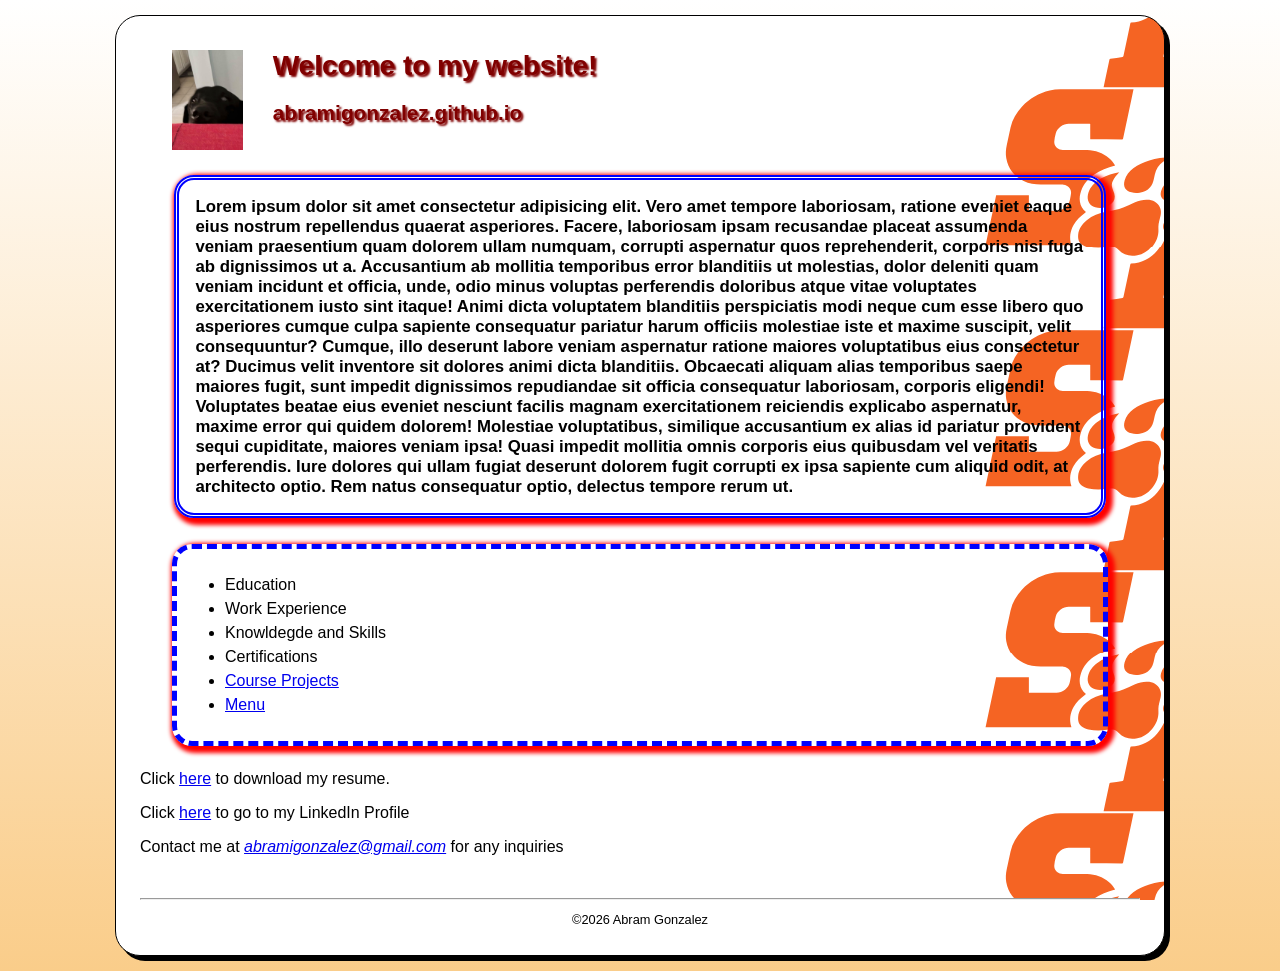
<file: index.html>
<!DOCTYPE html>
<html lang="en">
<head>
    <meta charset="UTF-8">
    <meta name="viewport" content="width=device-width, initial-scale=1.0">
    <meta name="description" content="Abram Gonzalez' personal website">
    <meta name="keywords" content="Abram, Gonzalez,shsu, mis, coba, student">
    <title>Abram Gonzalez' personal website</title>
    <link rel="stylesheet" href="styles/main9.css">
</head>
<body>
    <header> 
        <img src="/images/Dawg.jpg" alt="A dog" height="100">
        <h1 class="shadow">Welcome to my website!</h1>
        <h2 class="shadow">abramigonzalez.github.io</h2>
    </header>
    <main> 
        <h3> Lorem ipsum dolor sit amet consectetur adipisicing elit. Vero amet tempore laboriosam, ratione eveniet eaque eius nostrum repellendus quaerat asperiores. Facere, laboriosam ipsam recusandae placeat assumenda veniam praesentium quam dolorem ullam numquam, corrupti aspernatur quos reprehenderit, corporis nisi fuga ab dignissimos ut a. Accusantium ab mollitia temporibus error blanditiis ut molestias, dolor deleniti quam veniam incidunt et officia, unde, odio minus voluptas perferendis doloribus atque vitae voluptates exercitationem iusto sint itaque! Animi dicta voluptatem blanditiis perspiciatis modi neque cum esse libero quo asperiores cumque culpa sapiente consequatur pariatur harum officiis molestiae iste et maxime suscipit, velit consequuntur? Cumque, illo deserunt labore veniam aspernatur ratione maiores voluptatibus eius consectetur at? Ducimus velit inventore sit dolores animi dicta blanditiis. Obcaecati aliquam alias temporibus saepe maiores fugit, sunt impedit dignissimos repudiandae sit officia consequatur laboriosam, corporis eligendi! Voluptates beatae eius eveniet nesciunt facilis magnam exercitationem reiciendis explicabo aspernatur, maxime error qui quidem dolorem! Molestiae voluptatibus, similique accusantium ex alias id pariatur provident sequi cupiditate, maiores veniam ipsa! Quasi impedit mollitia omnis corporis eius quibusdam vel veritatis perferendis. Iure dolores qui ullam fugiat deserunt dolorem fugit corrupti ex ipsa sapiente cum aliquid odit, at architecto optio. Rem natus consequatur optio, delectus tempore rerum ut.</h3>
        <nav> 
            <ul id="list"> 
                <li> Education</li>
                <li> Work Experience</li>
                <li> Knowldegde and Skills</li>
                <li> Certifications</li>
                <li> <a href="project.html">Course Projects</a></li>
                <li> <a href="menu.html">Menu</a></li>
            </ul>
        </nav>
        <div>
            <p> Click <a href="files/Abram_Gonzalez_Resume2026.docx"> here</a> to download my resume.</p>
            <p> Click <a href="https://www.linkedin.com/in/abramgonzalez/" target="_blank">here</a> to go to my LinkedIn Profile </p>
            <p> Contact me at <em><a href="mailto:abramigonzalez@gmail.com">abramigonzalez@gmail.com</a></em> for any inquiries</p>
        </div>
    </main>
    <br>
    <hr>
    <footer>
        <p class="copyright">&copy;2026 Abram Gonzalez</p>
    </footer>
</body>
</html>
</file>
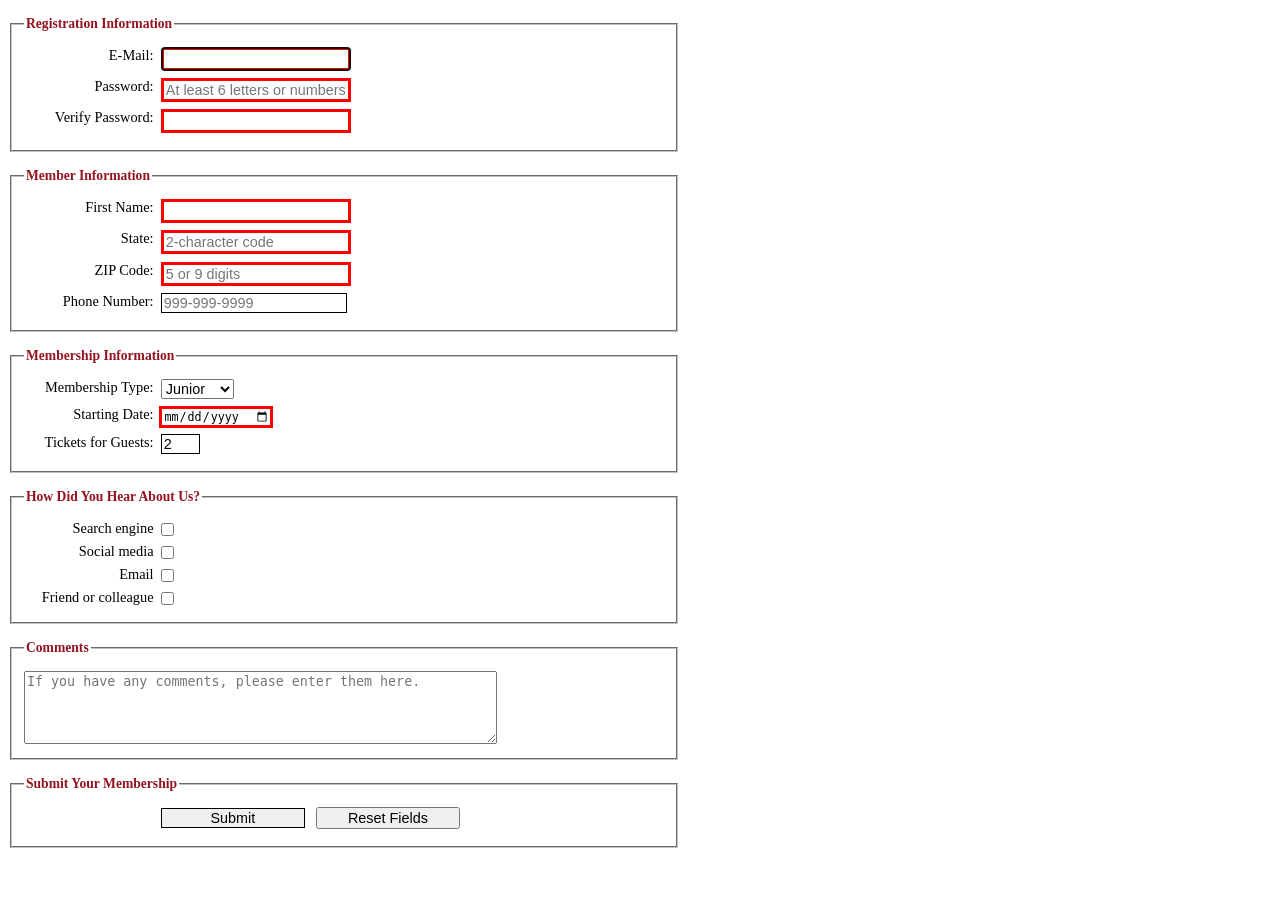
<file: form.html>
<!DOCTYPE html>
<html lang="en">
<head>
    <meta charset="UTF-8">
    <meta name="viewport" content="width=device-width, initial-scale=1.0">
    <title>Form</title>
    <link rel="stylesheet" href="styles/form.css">
</head>
<body>
    <form action="register_account.html" method="post" id="registration_form"> 
        <fieldset> 

        <legend>Registration Information</legend> 

        <label for="email">E-Mail:</label> 

        <input type="email" name="email" id="email" 

            autofocus required autocomplete="on"><br> 

        <label for="password">Password:</label> 

        <input type="password" name="password" id="password" required 

            placeholder="At least 6 letters or numbers"  

            pattern="[a-zA-Z0-9]{6,}" 

            title="Must be at least 6 alphanumeric characters"> 

        <br> 

        <label for="verify">Verify Password:</label> 

        <input type="password" name="verify" id="verify" required><br> 

 </fieldset> 
 <fieldset> 

        <legend>Member Information</legend> 

        <label for="first_name">First Name:</label> 

        <input type="text" name="first_name" id="first_name" 

            required autocomplete="on"><br>         

        <label for="state">State:</label> 

        <input type="text" name="state" id="state" required  

            maxlength="2"  

            placeholder="2-character code" 

            autocomplete="on"><br> 

        <label for="zip">ZIP Code:</label> 

        <input type="text" name="zip" id="zip" required 

            placeholder="5 or 9 digits"  

            pattern="^\d{5}(-\d{4})?$" 

            title="Either 5 or 9 digits" 

            autocomplete="on"><br> 

        <label for="phone">Phone Number:</label> 

        <input type="tel" name="phone" id="phone" 

            placeholder="999-999-9999"  

            pattern="\d{3}[\-]\d{3}[\-]\d{4}"  

            title="Must be 999-999-999 format" 

            autocomplete="on"><br> 

    </fieldset> 
     <fieldset>
        <legend>Membership Information</legend>
        <label for="membership_type">Membership Type:</label>
        <select name="membership_type" id="membership_type">
            <option value="junior">Junior</option>
            <option value="regular">Regular</option>
            <option value="charter">Charter</option>
        </select><br>
        <label for="starting_date">Starting Date:</label>
        <input type="date" name="starting_date" id="starting_date" required><br>
        <label for="tickets">Tickets for Guests:</label>
        <input type="number" name="tickets" id="tickets"
            min="1" max="4" value="2"><br>
    </fieldset>

    <fieldset>
        <legend>How Did You Hear About Us?</legend>
        <label for="search_engine">Search engine</label>
        <input type="checkbox" name="heard_about[]" id="search_engine" value="search_engine"><br>
        <label for="social_media">Social media</label>
        <input type="checkbox" name="heard_about[]" id="social_media" value="social_media"><br>
        <label for="heard_email">Email</label>
        <input type="checkbox" name="heard_about[]" id="heard_email" value="email"><br>
        <label for="friend">Friend or colleague</label>
        <input type="checkbox" name="heard_about[]" id="friend" value="friend"><br>
    </fieldset>

    <fieldset>
        <legend>Comments</legend>
        <textarea name="comments" id="comments" aria-label="Comments"
            placeholder="If you have any comments, please enter them here."></textarea>
    </fieldset>

    <fieldset id="buttons">
        <legend>Submit Your Membership</legend>
        <label>&nbsp;</label>
        <input type="submit" value="Submit">
        <input type="reset" value="Reset Fields"><br>
    </fieldset>
</body>
</html>
</file>
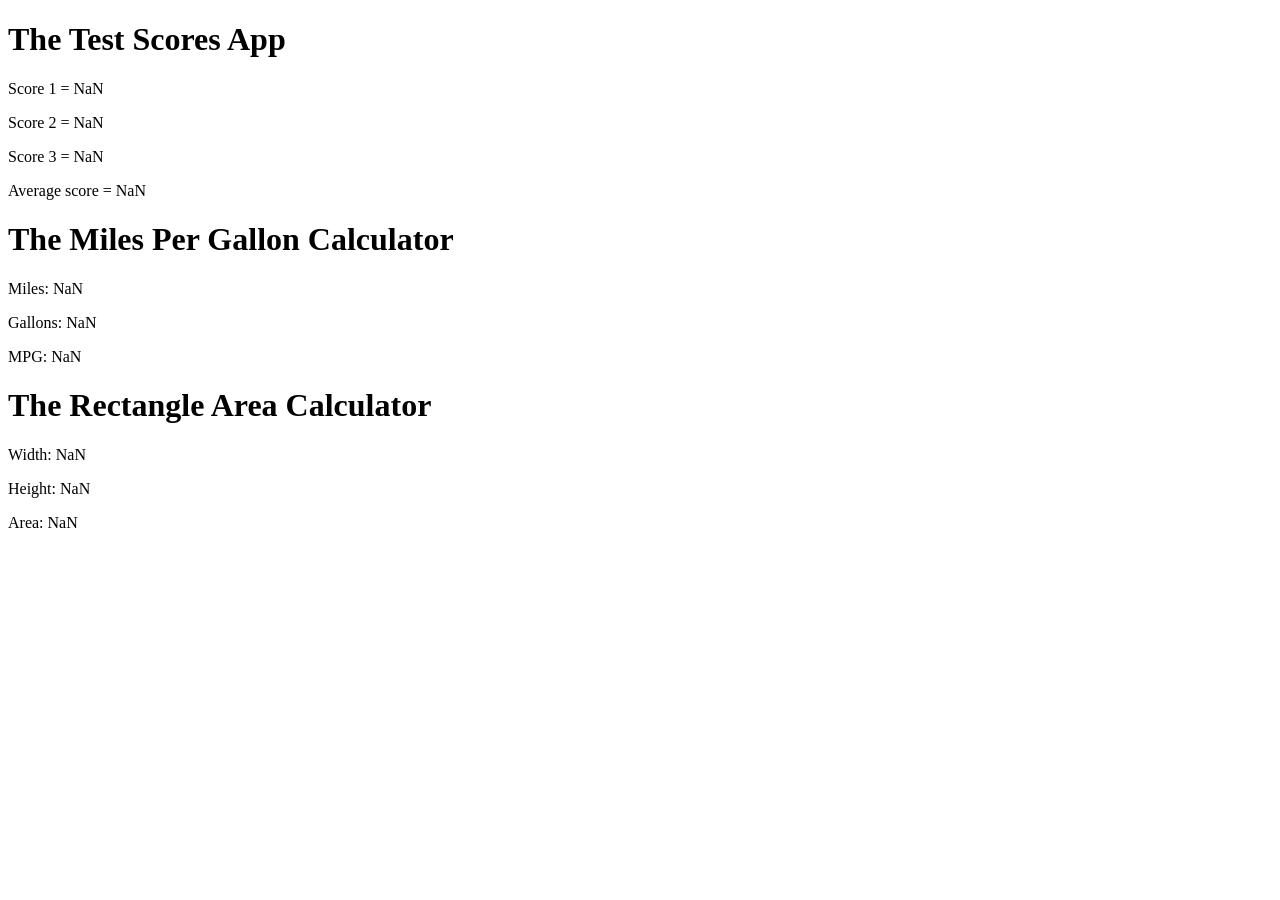
<file: jsdemo.html>
<!DOCTYPE html>
<html lang="en">
<head>
    <meta charset="UTF-8">
    <meta name="viewport" content="width=device-width, initial-scale=1.0">
    <title>jsdemo</title>
</head>
<body>
    <h1>The Test Scores App</h1>
<script src="test_scores.js"></script>   

    <h1>The Miles Per Gallon Calculator</h1>
<script>
        const miles = parseInt(prompt("Enter miles driven"));
        const gallons = parseInt(prompt("Enter gallons of gas used"));
        const mpg = parseFloat(miles/gallons);
        const html2 = `<p>Miles: ${miles}</p>
                        <p>Gallons: ${gallons}</p>
                        <p>MPG: ${mpg.toFixed(2)}</p>`;
        document.write(html2);
</script>    
<h1>The Rectangle Area Calculator</h1>
<script>
    const width = parseFloat(prompt("Enter a width of a rectangle"));
    const height = parseFloat(prompt("Enter a height of a rectangle"));
    const area = width * height;

    const html3 = `<p>Width: ${width}</p>
<p>Height: ${height}</p>
<p>Area: ${area.toFixed(3)}</p>`;
    document.write(html3);
</script>
</body>
</html>
</file>
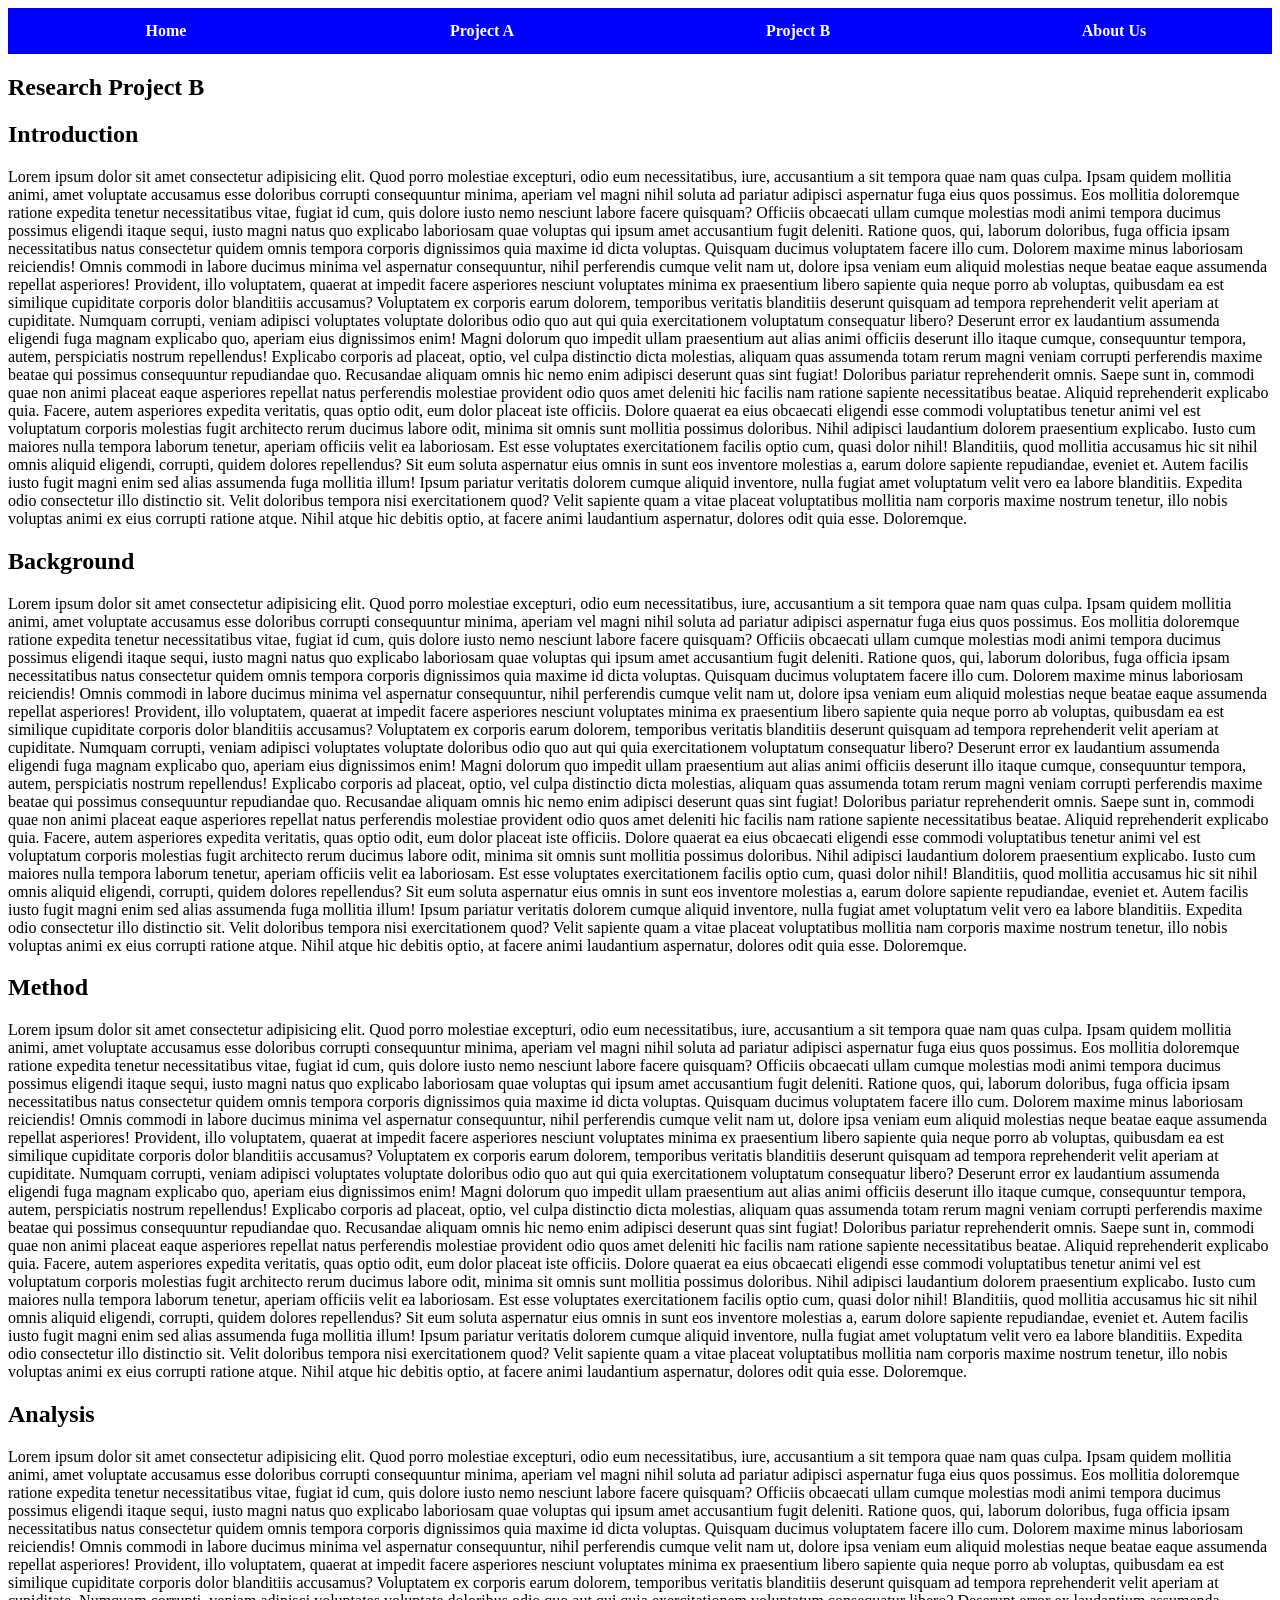
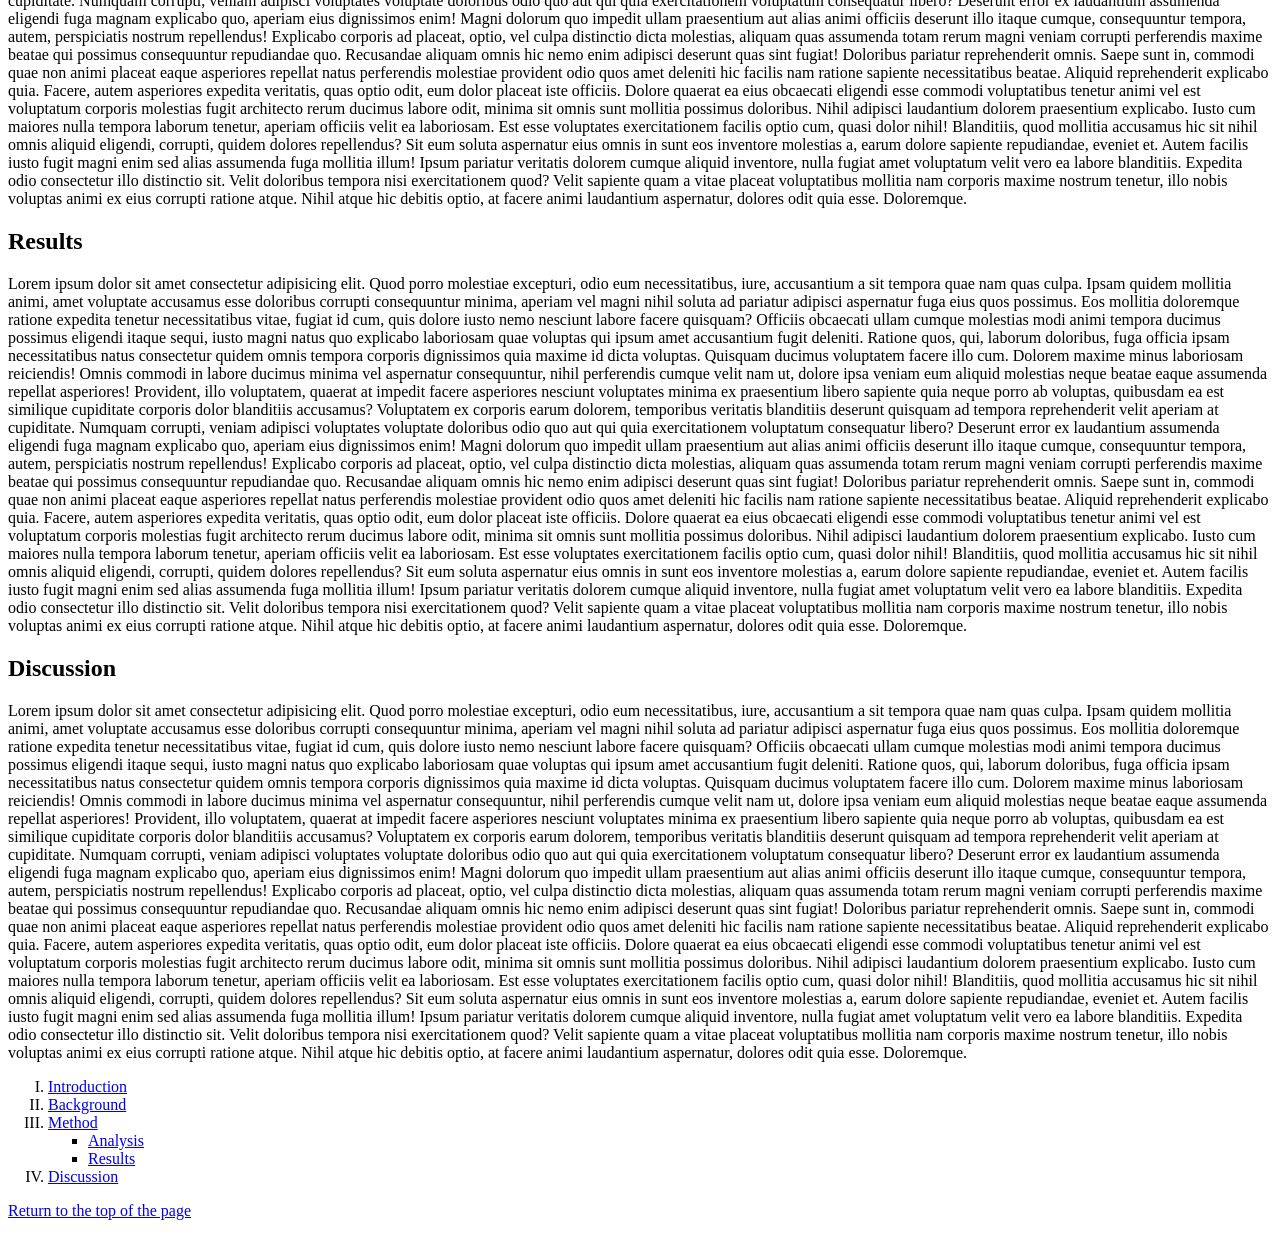
<file: menu.html>
<!DOCTYPE html>
<html lang="en">
<head>
    <meta charset="UTF-8">
    <meta name="viewport" content="width=device-width, initial-scale=1.0">
    <title>Research Project B</title>
    <link rel="stylesheet" href="styles/menu.css">
</head>
<body>

    <nav>
        <ul>
            <li><a href="index.html">Home</a></li>
            <li><a href="project.html">Project A</a></li>
            <li><a href="menu.html">Project B</a></li>
            <li><a href="#">About Us</a></li>
        </ul>
    </nav>

    <article id="top">
        <h1>Research Project B</h1>

        <h2 id="introduction">Introduction</h2>
        <p>Lorem ipsum dolor sit amet consectetur adipisicing elit. Quod porro molestiae excepturi, odio eum necessitatibus, iure, accusantium a sit tempora quae nam quas culpa. Ipsam quidem mollitia animi, amet voluptate accusamus esse doloribus corrupti consequuntur minima, aperiam vel magni nihil soluta ad pariatur adipisci aspernatur fuga eius quos possimus. Eos mollitia doloremque ratione expedita tenetur necessitatibus vitae, fugiat id cum, quis dolore iusto nemo nesciunt labore facere quisquam? Officiis obcaecati ullam cumque molestias modi animi tempora ducimus possimus eligendi itaque sequi, iusto magni natus quo explicabo laboriosam quae voluptas qui ipsum amet accusantium fugit deleniti. Ratione quos, qui, laborum doloribus, fuga officia ipsam necessitatibus natus consectetur quidem omnis tempora corporis dignissimos quia maxime id dicta voluptas. Quisquam ducimus voluptatem facere illo cum. Dolorem maxime minus laboriosam reiciendis! Omnis commodi in labore ducimus minima vel aspernatur consequuntur, nihil perferendis cumque velit nam ut, dolore ipsa veniam eum aliquid molestias neque beatae eaque assumenda repellat asperiores! Provident, illo voluptatem, quaerat at impedit facere asperiores nesciunt voluptates minima ex praesentium libero sapiente quia neque porro ab voluptas, quibusdam ea est similique cupiditate corporis dolor blanditiis accusamus? Voluptatem ex corporis earum dolorem, temporibus veritatis blanditiis deserunt quisquam ad tempora reprehenderit velit aperiam at cupiditate. Numquam corrupti, veniam adipisci voluptates voluptate doloribus odio quo aut qui quia exercitationem voluptatum consequatur libero? Deserunt error ex laudantium assumenda eligendi fuga magnam explicabo quo, aperiam eius dignissimos enim! Magni dolorum quo impedit ullam praesentium aut alias animi officiis deserunt illo itaque cumque, consequuntur tempora, autem, perspiciatis nostrum repellendus! Explicabo corporis ad placeat, optio, vel culpa distinctio dicta molestias, aliquam quas assumenda totam rerum magni veniam corrupti perferendis maxime beatae qui possimus consequuntur repudiandae quo. Recusandae aliquam omnis hic nemo enim adipisci deserunt quas sint fugiat! Doloribus pariatur reprehenderit omnis. Saepe sunt in, commodi quae non animi placeat eaque asperiores repellat natus perferendis molestiae provident odio quos amet deleniti hic facilis nam ratione sapiente necessitatibus beatae. Aliquid reprehenderit explicabo quia. Facere, autem asperiores expedita veritatis, quas optio odit, eum dolor placeat iste officiis. Dolore quaerat ea eius obcaecati eligendi esse commodi voluptatibus tenetur animi vel est voluptatum corporis molestias fugit architecto rerum ducimus labore odit, minima sit omnis sunt mollitia possimus doloribus. Nihil adipisci laudantium dolorem praesentium explicabo. Iusto cum maiores nulla tempora laborum tenetur, aperiam officiis velit ea laboriosam. Est esse voluptates exercitationem facilis optio cum, quasi dolor nihil! Blanditiis, quod mollitia accusamus hic sit nihil omnis aliquid eligendi, corrupti, quidem dolores repellendus? Sit eum soluta aspernatur eius omnis in sunt eos inventore molestias a, earum dolore sapiente repudiandae, eveniet et. Autem facilis iusto fugit magni enim sed alias assumenda fuga mollitia illum! Ipsum pariatur veritatis dolorem cumque aliquid inventore, nulla fugiat amet voluptatum velit vero ea labore blanditiis. Expedita odio consectetur illo distinctio sit. Velit doloribus tempora nisi exercitationem quod? Velit sapiente quam a vitae placeat voluptatibus mollitia nam corporis maxime nostrum tenetur, illo nobis voluptas animi ex eius corrupti ratione atque. Nihil atque hic debitis optio, at facere animi laudantium aspernatur, dolores odit quia esse. Doloremque.</p>

        <h2 id="background">Background</h2>
        <p>Lorem ipsum dolor sit amet consectetur adipisicing elit. Quod porro molestiae excepturi, odio eum necessitatibus, iure, accusantium a sit tempora quae nam quas culpa. Ipsam quidem mollitia animi, amet voluptate accusamus esse doloribus corrupti consequuntur minima, aperiam vel magni nihil soluta ad pariatur adipisci aspernatur fuga eius quos possimus. Eos mollitia doloremque ratione expedita tenetur necessitatibus vitae, fugiat id cum, quis dolore iusto nemo nesciunt labore facere quisquam? Officiis obcaecati ullam cumque molestias modi animi tempora ducimus possimus eligendi itaque sequi, iusto magni natus quo explicabo laboriosam quae voluptas qui ipsum amet accusantium fugit deleniti. Ratione quos, qui, laborum doloribus, fuga officia ipsam necessitatibus natus consectetur quidem omnis tempora corporis dignissimos quia maxime id dicta voluptas. Quisquam ducimus voluptatem facere illo cum. Dolorem maxime minus laboriosam reiciendis! Omnis commodi in labore ducimus minima vel aspernatur consequuntur, nihil perferendis cumque velit nam ut, dolore ipsa veniam eum aliquid molestias neque beatae eaque assumenda repellat asperiores! Provident, illo voluptatem, quaerat at impedit facere asperiores nesciunt voluptates minima ex praesentium libero sapiente quia neque porro ab voluptas, quibusdam ea est similique cupiditate corporis dolor blanditiis accusamus? Voluptatem ex corporis earum dolorem, temporibus veritatis blanditiis deserunt quisquam ad tempora reprehenderit velit aperiam at cupiditate. Numquam corrupti, veniam adipisci voluptates voluptate doloribus odio quo aut qui quia exercitationem voluptatum consequatur libero? Deserunt error ex laudantium assumenda eligendi fuga magnam explicabo quo, aperiam eius dignissimos enim! Magni dolorum quo impedit ullam praesentium aut alias animi officiis deserunt illo itaque cumque, consequuntur tempora, autem, perspiciatis nostrum repellendus! Explicabo corporis ad placeat, optio, vel culpa distinctio dicta molestias, aliquam quas assumenda totam rerum magni veniam corrupti perferendis maxime beatae qui possimus consequuntur repudiandae quo. Recusandae aliquam omnis hic nemo enim adipisci deserunt quas sint fugiat! Doloribus pariatur reprehenderit omnis. Saepe sunt in, commodi quae non animi placeat eaque asperiores repellat natus perferendis molestiae provident odio quos amet deleniti hic facilis nam ratione sapiente necessitatibus beatae. Aliquid reprehenderit explicabo quia. Facere, autem asperiores expedita veritatis, quas optio odit, eum dolor placeat iste officiis. Dolore quaerat ea eius obcaecati eligendi esse commodi voluptatibus tenetur animi vel est voluptatum corporis molestias fugit architecto rerum ducimus labore odit, minima sit omnis sunt mollitia possimus doloribus. Nihil adipisci laudantium dolorem praesentium explicabo. Iusto cum maiores nulla tempora laborum tenetur, aperiam officiis velit ea laboriosam. Est esse voluptates exercitationem facilis optio cum, quasi dolor nihil! Blanditiis, quod mollitia accusamus hic sit nihil omnis aliquid eligendi, corrupti, quidem dolores repellendus? Sit eum soluta aspernatur eius omnis in sunt eos inventore molestias a, earum dolore sapiente repudiandae, eveniet et. Autem facilis iusto fugit magni enim sed alias assumenda fuga mollitia illum! Ipsum pariatur veritatis dolorem cumque aliquid inventore, nulla fugiat amet voluptatum velit vero ea labore blanditiis. Expedita odio consectetur illo distinctio sit. Velit doloribus tempora nisi exercitationem quod? Velit sapiente quam a vitae placeat voluptatibus mollitia nam corporis maxime nostrum tenetur, illo nobis voluptas animi ex eius corrupti ratione atque. Nihil atque hic debitis optio, at facere animi laudantium aspernatur, dolores odit quia esse. Doloremque.</p>

        <h2 id="method">Method</h2>
        <p>Lorem ipsum dolor sit amet consectetur adipisicing elit. Quod porro molestiae excepturi, odio eum necessitatibus, iure, accusantium a sit tempora quae nam quas culpa. Ipsam quidem mollitia animi, amet voluptate accusamus esse doloribus corrupti consequuntur minima, aperiam vel magni nihil soluta ad pariatur adipisci aspernatur fuga eius quos possimus. Eos mollitia doloremque ratione expedita tenetur necessitatibus vitae, fugiat id cum, quis dolore iusto nemo nesciunt labore facere quisquam? Officiis obcaecati ullam cumque molestias modi animi tempora ducimus possimus eligendi itaque sequi, iusto magni natus quo explicabo laboriosam quae voluptas qui ipsum amet accusantium fugit deleniti. Ratione quos, qui, laborum doloribus, fuga officia ipsam necessitatibus natus consectetur quidem omnis tempora corporis dignissimos quia maxime id dicta voluptas. Quisquam ducimus voluptatem facere illo cum. Dolorem maxime minus laboriosam reiciendis! Omnis commodi in labore ducimus minima vel aspernatur consequuntur, nihil perferendis cumque velit nam ut, dolore ipsa veniam eum aliquid molestias neque beatae eaque assumenda repellat asperiores! Provident, illo voluptatem, quaerat at impedit facere asperiores nesciunt voluptates minima ex praesentium libero sapiente quia neque porro ab voluptas, quibusdam ea est similique cupiditate corporis dolor blanditiis accusamus? Voluptatem ex corporis earum dolorem, temporibus veritatis blanditiis deserunt quisquam ad tempora reprehenderit velit aperiam at cupiditate. Numquam corrupti, veniam adipisci voluptates voluptate doloribus odio quo aut qui quia exercitationem voluptatum consequatur libero? Deserunt error ex laudantium assumenda eligendi fuga magnam explicabo quo, aperiam eius dignissimos enim! Magni dolorum quo impedit ullam praesentium aut alias animi officiis deserunt illo itaque cumque, consequuntur tempora, autem, perspiciatis nostrum repellendus! Explicabo corporis ad placeat, optio, vel culpa distinctio dicta molestias, aliquam quas assumenda totam rerum magni veniam corrupti perferendis maxime beatae qui possimus consequuntur repudiandae quo. Recusandae aliquam omnis hic nemo enim adipisci deserunt quas sint fugiat! Doloribus pariatur reprehenderit omnis. Saepe sunt in, commodi quae non animi placeat eaque asperiores repellat natus perferendis molestiae provident odio quos amet deleniti hic facilis nam ratione sapiente necessitatibus beatae. Aliquid reprehenderit explicabo quia. Facere, autem asperiores expedita veritatis, quas optio odit, eum dolor placeat iste officiis. Dolore quaerat ea eius obcaecati eligendi esse commodi voluptatibus tenetur animi vel est voluptatum corporis molestias fugit architecto rerum ducimus labore odit, minima sit omnis sunt mollitia possimus doloribus. Nihil adipisci laudantium dolorem praesentium explicabo. Iusto cum maiores nulla tempora laborum tenetur, aperiam officiis velit ea laboriosam. Est esse voluptates exercitationem facilis optio cum, quasi dolor nihil! Blanditiis, quod mollitia accusamus hic sit nihil omnis aliquid eligendi, corrupti, quidem dolores repellendus? Sit eum soluta aspernatur eius omnis in sunt eos inventore molestias a, earum dolore sapiente repudiandae, eveniet et. Autem facilis iusto fugit magni enim sed alias assumenda fuga mollitia illum! Ipsum pariatur veritatis dolorem cumque aliquid inventore, nulla fugiat amet voluptatum velit vero ea labore blanditiis. Expedita odio consectetur illo distinctio sit. Velit doloribus tempora nisi exercitationem quod? Velit sapiente quam a vitae placeat voluptatibus mollitia nam corporis maxime nostrum tenetur, illo nobis voluptas animi ex eius corrupti ratione atque. Nihil atque hic debitis optio, at facere animi laudantium aspernatur, dolores odit quia esse. Doloremque.</p>

        <h2 id="analysis">Analysis</h2>
        <p>Lorem ipsum dolor sit amet consectetur adipisicing elit. Quod porro molestiae excepturi, odio eum necessitatibus, iure, accusantium a sit tempora quae nam quas culpa. Ipsam quidem mollitia animi, amet voluptate accusamus esse doloribus corrupti consequuntur minima, aperiam vel magni nihil soluta ad pariatur adipisci aspernatur fuga eius quos possimus. Eos mollitia doloremque ratione expedita tenetur necessitatibus vitae, fugiat id cum, quis dolore iusto nemo nesciunt labore facere quisquam? Officiis obcaecati ullam cumque molestias modi animi tempora ducimus possimus eligendi itaque sequi, iusto magni natus quo explicabo laboriosam quae voluptas qui ipsum amet accusantium fugit deleniti. Ratione quos, qui, laborum doloribus, fuga officia ipsam necessitatibus natus consectetur quidem omnis tempora corporis dignissimos quia maxime id dicta voluptas. Quisquam ducimus voluptatem facere illo cum. Dolorem maxime minus laboriosam reiciendis! Omnis commodi in labore ducimus minima vel aspernatur consequuntur, nihil perferendis cumque velit nam ut, dolore ipsa veniam eum aliquid molestias neque beatae eaque assumenda repellat asperiores! Provident, illo voluptatem, quaerat at impedit facere asperiores nesciunt voluptates minima ex praesentium libero sapiente quia neque porro ab voluptas, quibusdam ea est similique cupiditate corporis dolor blanditiis accusamus? Voluptatem ex corporis earum dolorem, temporibus veritatis blanditiis deserunt quisquam ad tempora reprehenderit velit aperiam at cupiditate. Numquam corrupti, veniam adipisci voluptates voluptate doloribus odio quo aut qui quia exercitationem voluptatum consequatur libero? Deserunt error ex laudantium assumenda eligendi fuga magnam explicabo quo, aperiam eius dignissimos enim! Magni dolorum quo impedit ullam praesentium aut alias animi officiis deserunt illo itaque cumque, consequuntur tempora, autem, perspiciatis nostrum repellendus! Explicabo corporis ad placeat, optio, vel culpa distinctio dicta molestias, aliquam quas assumenda totam rerum magni veniam corrupti perferendis maxime beatae qui possimus consequuntur repudiandae quo. Recusandae aliquam omnis hic nemo enim adipisci deserunt quas sint fugiat! Doloribus pariatur reprehenderit omnis. Saepe sunt in, commodi quae non animi placeat eaque asperiores repellat natus perferendis molestiae provident odio quos amet deleniti hic facilis nam ratione sapiente necessitatibus beatae. Aliquid reprehenderit explicabo quia. Facere, autem asperiores expedita veritatis, quas optio odit, eum dolor placeat iste officiis. Dolore quaerat ea eius obcaecati eligendi esse commodi voluptatibus tenetur animi vel est voluptatum corporis molestias fugit architecto rerum ducimus labore odit, minima sit omnis sunt mollitia possimus doloribus. Nihil adipisci laudantium dolorem praesentium explicabo. Iusto cum maiores nulla tempora laborum tenetur, aperiam officiis velit ea laboriosam. Est esse voluptates exercitationem facilis optio cum, quasi dolor nihil! Blanditiis, quod mollitia accusamus hic sit nihil omnis aliquid eligendi, corrupti, quidem dolores repellendus? Sit eum soluta aspernatur eius omnis in sunt eos inventore molestias a, earum dolore sapiente repudiandae, eveniet et. Autem facilis iusto fugit magni enim sed alias assumenda fuga mollitia illum! Ipsum pariatur veritatis dolorem cumque aliquid inventore, nulla fugiat amet voluptatum velit vero ea labore blanditiis. Expedita odio consectetur illo distinctio sit. Velit doloribus tempora nisi exercitationem quod? Velit sapiente quam a vitae placeat voluptatibus mollitia nam corporis maxime nostrum tenetur, illo nobis voluptas animi ex eius corrupti ratione atque. Nihil atque hic debitis optio, at facere animi laudantium aspernatur, dolores odit quia esse. Doloremque.</p>

        <h2 id="results">Results</h2>
        <p>Lorem ipsum dolor sit amet consectetur adipisicing elit. Quod porro molestiae excepturi, odio eum necessitatibus, iure, accusantium a sit tempora quae nam quas culpa. Ipsam quidem mollitia animi, amet voluptate accusamus esse doloribus corrupti consequuntur minima, aperiam vel magni nihil soluta ad pariatur adipisci aspernatur fuga eius quos possimus. Eos mollitia doloremque ratione expedita tenetur necessitatibus vitae, fugiat id cum, quis dolore iusto nemo nesciunt labore facere quisquam? Officiis obcaecati ullam cumque molestias modi animi tempora ducimus possimus eligendi itaque sequi, iusto magni natus quo explicabo laboriosam quae voluptas qui ipsum amet accusantium fugit deleniti. Ratione quos, qui, laborum doloribus, fuga officia ipsam necessitatibus natus consectetur quidem omnis tempora corporis dignissimos quia maxime id dicta voluptas. Quisquam ducimus voluptatem facere illo cum. Dolorem maxime minus laboriosam reiciendis! Omnis commodi in labore ducimus minima vel aspernatur consequuntur, nihil perferendis cumque velit nam ut, dolore ipsa veniam eum aliquid molestias neque beatae eaque assumenda repellat asperiores! Provident, illo voluptatem, quaerat at impedit facere asperiores nesciunt voluptates minima ex praesentium libero sapiente quia neque porro ab voluptas, quibusdam ea est similique cupiditate corporis dolor blanditiis accusamus? Voluptatem ex corporis earum dolorem, temporibus veritatis blanditiis deserunt quisquam ad tempora reprehenderit velit aperiam at cupiditate. Numquam corrupti, veniam adipisci voluptates voluptate doloribus odio quo aut qui quia exercitationem voluptatum consequatur libero? Deserunt error ex laudantium assumenda eligendi fuga magnam explicabo quo, aperiam eius dignissimos enim! Magni dolorum quo impedit ullam praesentium aut alias animi officiis deserunt illo itaque cumque, consequuntur tempora, autem, perspiciatis nostrum repellendus! Explicabo corporis ad placeat, optio, vel culpa distinctio dicta molestias, aliquam quas assumenda totam rerum magni veniam corrupti perferendis maxime beatae qui possimus consequuntur repudiandae quo. Recusandae aliquam omnis hic nemo enim adipisci deserunt quas sint fugiat! Doloribus pariatur reprehenderit omnis. Saepe sunt in, commodi quae non animi placeat eaque asperiores repellat natus perferendis molestiae provident odio quos amet deleniti hic facilis nam ratione sapiente necessitatibus beatae. Aliquid reprehenderit explicabo quia. Facere, autem asperiores expedita veritatis, quas optio odit, eum dolor placeat iste officiis. Dolore quaerat ea eius obcaecati eligendi esse commodi voluptatibus tenetur animi vel est voluptatum corporis molestias fugit architecto rerum ducimus labore odit, minima sit omnis sunt mollitia possimus doloribus. Nihil adipisci laudantium dolorem praesentium explicabo. Iusto cum maiores nulla tempora laborum tenetur, aperiam officiis velit ea laboriosam. Est esse voluptates exercitationem facilis optio cum, quasi dolor nihil! Blanditiis, quod mollitia accusamus hic sit nihil omnis aliquid eligendi, corrupti, quidem dolores repellendus? Sit eum soluta aspernatur eius omnis in sunt eos inventore molestias a, earum dolore sapiente repudiandae, eveniet et. Autem facilis iusto fugit magni enim sed alias assumenda fuga mollitia illum! Ipsum pariatur veritatis dolorem cumque aliquid inventore, nulla fugiat amet voluptatum velit vero ea labore blanditiis. Expedita odio consectetur illo distinctio sit. Velit doloribus tempora nisi exercitationem quod? Velit sapiente quam a vitae placeat voluptatibus mollitia nam corporis maxime nostrum tenetur, illo nobis voluptas animi ex eius corrupti ratione atque. Nihil atque hic debitis optio, at facere animi laudantium aspernatur, dolores odit quia esse. Doloremque.</p>

        <h2 id="discussion">Discussion</h2>
        <p>Lorem ipsum dolor sit amet consectetur adipisicing elit. Quod porro molestiae excepturi, odio eum necessitatibus, iure, accusantium a sit tempora quae nam quas culpa. Ipsam quidem mollitia animi, amet voluptate accusamus esse doloribus corrupti consequuntur minima, aperiam vel magni nihil soluta ad pariatur adipisci aspernatur fuga eius quos possimus. Eos mollitia doloremque ratione expedita tenetur necessitatibus vitae, fugiat id cum, quis dolore iusto nemo nesciunt labore facere quisquam? Officiis obcaecati ullam cumque molestias modi animi tempora ducimus possimus eligendi itaque sequi, iusto magni natus quo explicabo laboriosam quae voluptas qui ipsum amet accusantium fugit deleniti. Ratione quos, qui, laborum doloribus, fuga officia ipsam necessitatibus natus consectetur quidem omnis tempora corporis dignissimos quia maxime id dicta voluptas. Quisquam ducimus voluptatem facere illo cum. Dolorem maxime minus laboriosam reiciendis! Omnis commodi in labore ducimus minima vel aspernatur consequuntur, nihil perferendis cumque velit nam ut, dolore ipsa veniam eum aliquid molestias neque beatae eaque assumenda repellat asperiores! Provident, illo voluptatem, quaerat at impedit facere asperiores nesciunt voluptates minima ex praesentium libero sapiente quia neque porro ab voluptas, quibusdam ea est similique cupiditate corporis dolor blanditiis accusamus? Voluptatem ex corporis earum dolorem, temporibus veritatis blanditiis deserunt quisquam ad tempora reprehenderit velit aperiam at cupiditate. Numquam corrupti, veniam adipisci voluptates voluptate doloribus odio quo aut qui quia exercitationem voluptatum consequatur libero? Deserunt error ex laudantium assumenda eligendi fuga magnam explicabo quo, aperiam eius dignissimos enim! Magni dolorum quo impedit ullam praesentium aut alias animi officiis deserunt illo itaque cumque, consequuntur tempora, autem, perspiciatis nostrum repellendus! Explicabo corporis ad placeat, optio, vel culpa distinctio dicta molestias, aliquam quas assumenda totam rerum magni veniam corrupti perferendis maxime beatae qui possimus consequuntur repudiandae quo. Recusandae aliquam omnis hic nemo enim adipisci deserunt quas sint fugiat! Doloribus pariatur reprehenderit omnis. Saepe sunt in, commodi quae non animi placeat eaque asperiores repellat natus perferendis molestiae provident odio quos amet deleniti hic facilis nam ratione sapiente necessitatibus beatae. Aliquid reprehenderit explicabo quia. Facere, autem asperiores expedita veritatis, quas optio odit, eum dolor placeat iste officiis. Dolore quaerat ea eius obcaecati eligendi esse commodi voluptatibus tenetur animi vel est voluptatum corporis molestias fugit architecto rerum ducimus labore odit, minima sit omnis sunt mollitia possimus doloribus. Nihil adipisci laudantium dolorem praesentium explicabo. Iusto cum maiores nulla tempora laborum tenetur, aperiam officiis velit ea laboriosam. Est esse voluptates exercitationem facilis optio cum, quasi dolor nihil! Blanditiis, quod mollitia accusamus hic sit nihil omnis aliquid eligendi, corrupti, quidem dolores repellendus? Sit eum soluta aspernatur eius omnis in sunt eos inventore molestias a, earum dolore sapiente repudiandae, eveniet et. Autem facilis iusto fugit magni enim sed alias assumenda fuga mollitia illum! Ipsum pariatur veritatis dolorem cumque aliquid inventore, nulla fugiat amet voluptatum velit vero ea labore blanditiis. Expedita odio consectetur illo distinctio sit. Velit doloribus tempora nisi exercitationem quod? Velit sapiente quam a vitae placeat voluptatibus mollitia nam corporis maxime nostrum tenetur, illo nobis voluptas animi ex eius corrupti ratione atque. Nihil atque hic debitis optio, at facere animi laudantium aspernatur, dolores odit quia esse. Doloremque.</p>
    </article>
    <aside>
        <ol>
            <li><a href="#introduction">Introduction</a></li>
            <li><a href="#background">Background</a></li>
            <li><a href="#method">Method</a>
                <ul>
                    <li><a href="#analysis">Analysis</a></li>
                    <li><a href="#results">Results</a></li>
                </ul>
            </li>
            <li><a href="#discussion">Discussion</a></li>
        </ol>
    </aside>

    <p><a href="#top">Return to the top of the page</a></p>

</body>
</html>
</file>
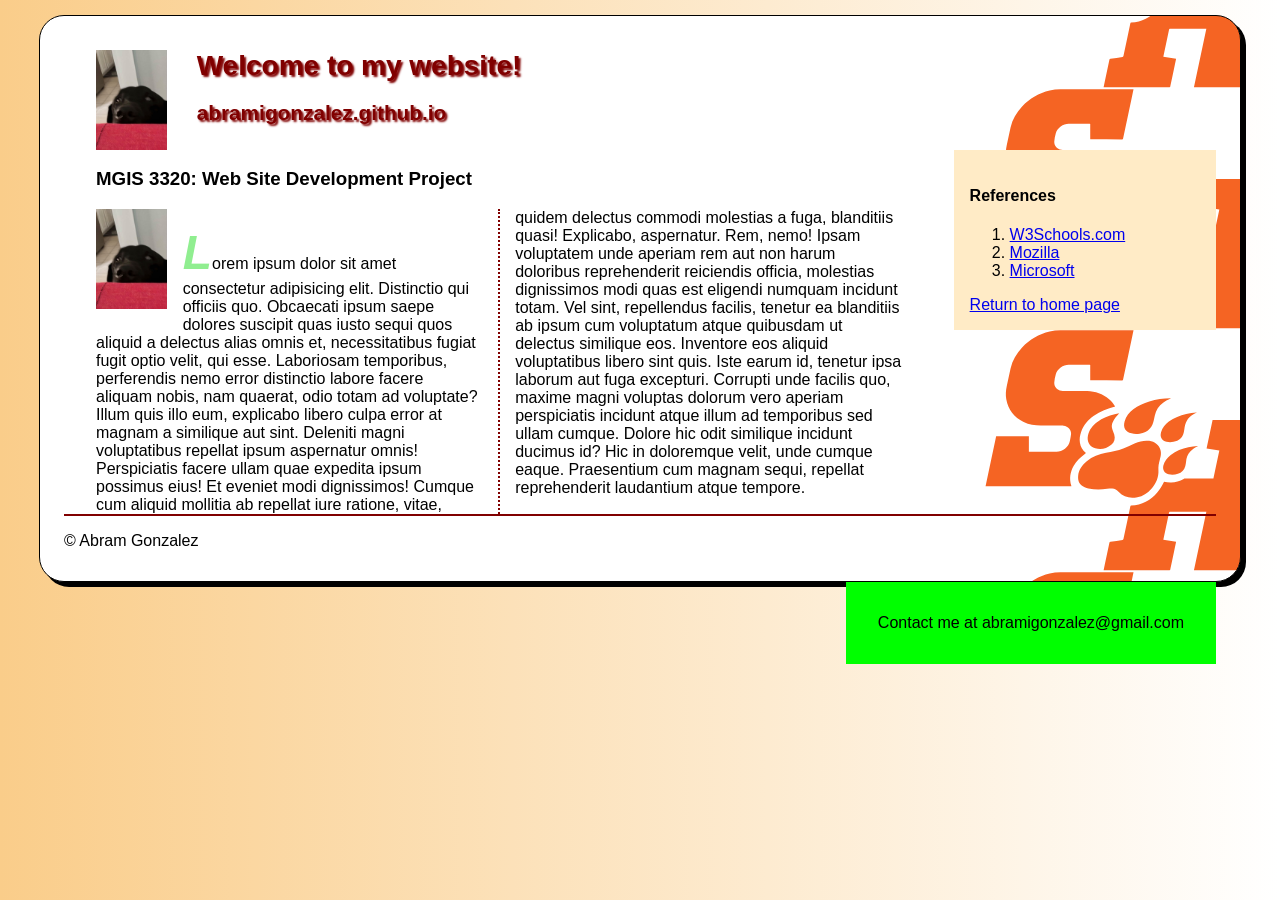
<file: project.html>
<!DOCTYPE html>
<html lang="en">
<head>
    <meta charset="UTF-8">
    <meta name="viewport" content="width=device-width, initial-scale=1.0">
    <title> Q4  Project</title>
    <link rel="stylesheet" href="styles/project.css">
</head>
<body>
    <header> 
        <img src="/images/Dawg.jpg" alt="A dog" height="100">
        <h1 class="shadow">Welcome to my website!</h1>
        <h2 class="shadow">abramigonzalez.github.io</h2>
    </header> 
    <article>
        <h3> MGIS 3320: Web Site Development Project </h3>
        <img src="images/Dawg.jpg" alt="Dog" height="100">
        <p> Lorem ipsum dolor sit amet consectetur adipisicing elit. Distinctio qui officiis quo. Obcaecati ipsum saepe dolores suscipit quas iusto sequi quos aliquid a delectus alias omnis et, necessitatibus fugiat fugit optio velit, qui esse. Laboriosam temporibus, perferendis nemo error distinctio labore facere aliquam nobis, nam quaerat, odio totam ad voluptate? Illum quis illo eum, explicabo libero culpa error at magnam a similique aut sint. Deleniti magni voluptatibus repellat ipsum aspernatur omnis! Perspiciatis facere ullam quae expedita ipsum possimus eius! Et eveniet modi dignissimos! Cumque cum aliquid mollitia ab repellat iure ratione, vitae, quidem delectus commodi molestias a fuga, blanditiis quasi! Explicabo, aspernatur. Rem, nemo! Ipsam voluptatem unde aperiam rem aut non harum doloribus reprehenderit reiciendis officia, molestias dignissimos modi quas est eligendi numquam incidunt totam. Vel sint, repellendus facilis, tenetur ea blanditiis ab ipsum cum voluptatum atque quibusdam ut delectus similique eos. Inventore eos aliquid voluptatibus libero sint quis. Iste earum id, tenetur ipsa laborum aut fuga excepturi. Corrupti unde facilis quo, maxime magni voluptas dolorum vero aperiam perspiciatis incidunt atque illum ad temporibus sed ullam cumque. Dolore hic odit similique incidunt ducimus id? Hic in doloremque velit, unde cumque eaque. Praesentium cum magnam sequi, repellat reprehenderit laudantium atque tempore.</p>
    </article>
    <aside> 
        <h4> References </h4>
        <ol>
            <li><a href="https://www.w3schools.com/">W3Schools.com</a></li>
            <li><a href="https://www.mozilla.org/en-US/">Mozilla</a></li>
            <li><a href="https://learn.microsoft.com/en-us/cpp/mfc/html-basics?view=msvc-170">Microsoft</a></li>
        </ol>
        <a href="index.html"> Return to home page</a>
    </aside>
    <footer>
        <p>&copy; Abram Gonzalez</p>
    </footer>
    <p class="fixed"> Contact me at abramigonzalez@gmail.com</p>
</body>
</html>
</file>
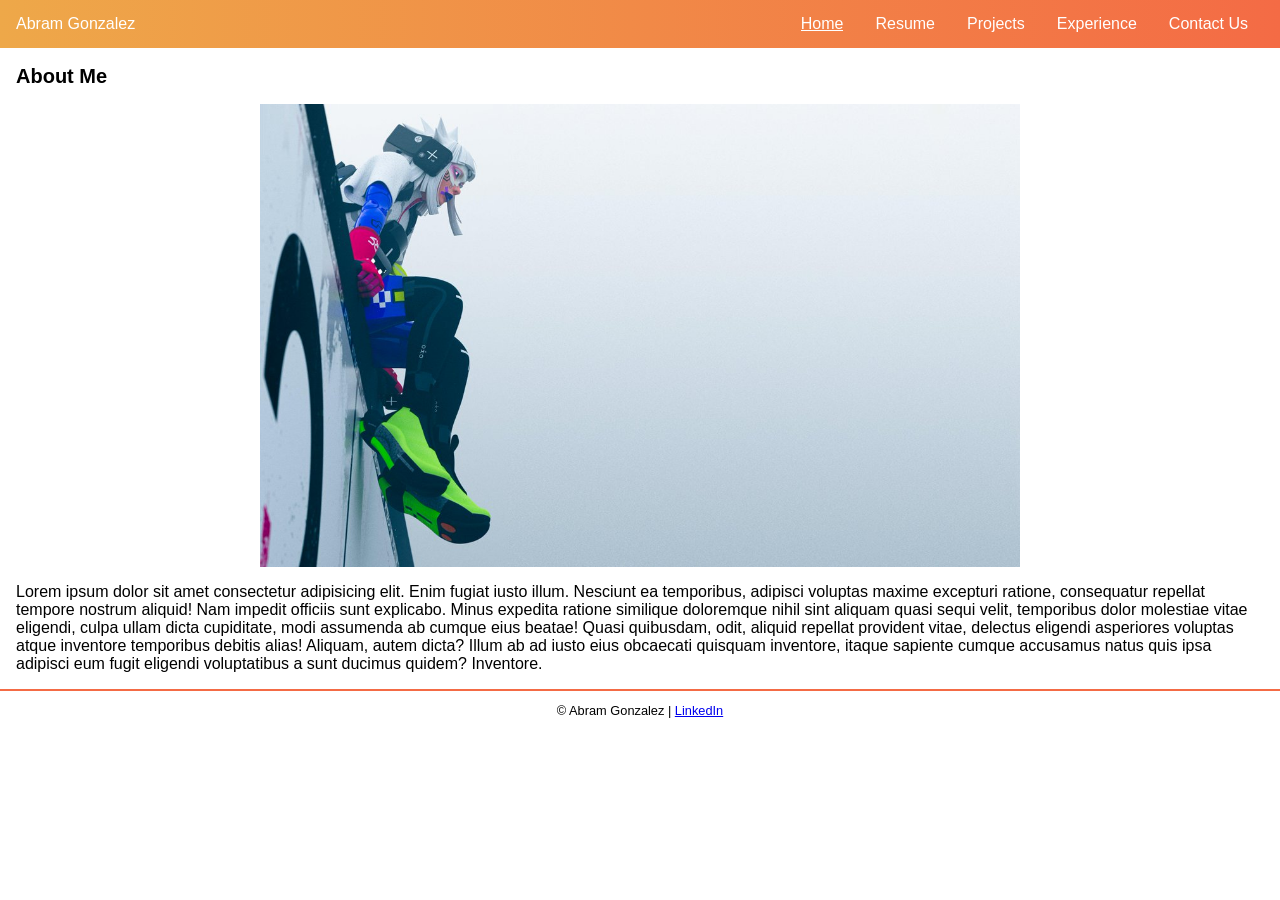
<file: rwd.html>
<!DOCTYPE html>
<html lang="en">
<head>
    <meta charset="UTF-8">
    <meta name="viewport" content="width=device-width, initial-scale=1.0">
    <title>Q6</title>
    <link rel="stylesheet" href="styles/rwd.css">
</head>
<body>
    <section class="top-nav">
        <div> 
          <p>Abram Gonzalez</p>	 
        </div> 
        <input id="menu-toggle" type="checkbox"> 
        <label class='menu-button-container' for="menu-toggle"> 
        <div class='menu-button'></div> 
        </label> 

        <ul class="menu"> 
            <li> <a href="index.html>" class="current">Home</a></li>
            <li> <a href="files/Abram_Gonzalez_Resume2026.docx" target="_blank">Resume</a></li>
            <li> <a href="project.html" >Projects</a></li>
            <li> <a href="#" >Experience</a></li>
            <li> <a href="#" >Contact Us</a></li>
    </section>
    <article>
        <h2> About Me</h2>
        <img src="images/Runnah.jpg" alt="Sitting" title="Sitting">
        <p> Lorem ipsum dolor sit amet consectetur adipisicing elit. Enim fugiat iusto illum. Nesciunt ea temporibus, adipisci voluptas maxime excepturi ratione, consequatur repellat tempore nostrum aliquid! Nam impedit officiis sunt explicabo. Minus expedita ratione similique doloremque nihil sint aliquam quasi sequi velit, temporibus dolor molestiae vitae eligendi, culpa ullam dicta cupiditate, modi assumenda ab cumque eius beatae! Quasi quibusdam, odit, aliquid repellat provident vitae, delectus eligendi asperiores voluptas atque inventore temporibus debitis alias! Aliquam, autem dicta? Illum ab ad iusto eius obcaecati quisquam inventore, itaque sapiente cumque accusamus natus quis ipsa adipisci eum fugit eligendi voluptatibus a sunt ducimus quidem? Inventore.
        </p>
    </article>
    <footer>
        <p>&copy; Abram Gonzalez | <a href="https://linkedin.com" target="_blank"> LinkedIn</a></p>
    </footer>
</body>
</html>
</file>
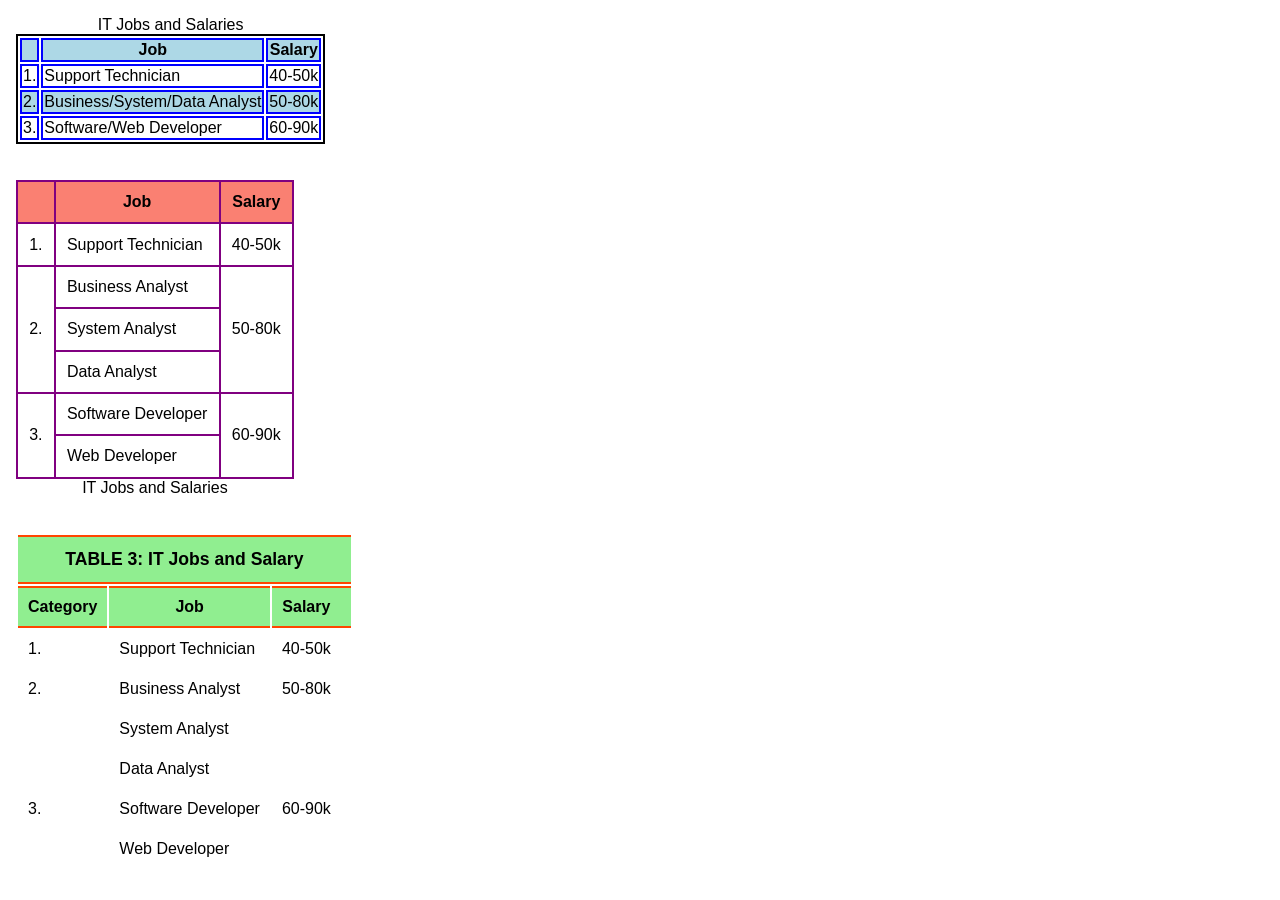
<file: table.html>
<!DOCTYPE html>
<html lang="en">
<head>
    <meta charset="UTF-8">
    <meta name="viewport" content="width=device-width, initial-scale=1.0">
    <title>Table</title>
    <link rel="stylesheet" href="styles/table.css">
</head>
<body>
       <table class="first">         

        <caption>IT Jobs and Salaries</caption> 

        <tr> 

            <th></th> 

            <th>Job</th> 

            <th>Salary</th> 

        </tr> 

        <tr> 

            <td>1.</td> 

            <td>Support Technician</td> 

            <td>40-50k</td> 

        </tr> 

        <tr> 

            <td>2.</td> 

            <td>Business/System/Data Analyst</td> 

            <td>50-80k</td> 

        </tr>     

        <tr> 

            <td>3.</td> 

            <td>Software/Web Developer</td> 

            <td>60-90k</td> 

        </tr>         

       </table> 

       <br><br> 

<table class="second">         

        <caption>IT Jobs and Salaries</caption> 

        </tr>    

        <tr> 

            <th></th> 

            <th>Job</th> 

            <th>Salary</th> 

        </tr> 

        <tr> 

            <td>1.</td> 

            <td>Support Technician</td> 

            <td>40-50k</td> 

        </tr> 

        <tr> 

            <td rowspan="3">2.</td> 

            <td>Business Analyst</td>             

            <td rowspan="3">50-80k</td> 

        </tr>     

        <tr> 

            <td>System Analyst</td>   

        </tr>   

        <tr> 

            <td>Data Analyst</td>   

        </tr>  

        <tr> 

            <td rowspan="2">3.</td> 

            <td>Software Developer</td> 

            <td rowspan="2">60-90k</td> 

        </tr>         

        <tr> 

            <td>Web Developer</td>   

        </tr>  

    </table> 

    <br><br> 

    <table class="third">
        <thead>
            <tr>
                <th colspan="3">TABLE 3: IT Jobs and Salary</th>
            </tr>
            <tr>
                <th>Category</th>
                <th>Job</th>
                <th>Salary</th>
            </tr>
        </thead>
        <tbody>
            <tr>
                <td class="number">1.</td>
                <td>Support Technician</td>
                <td>40-50k</td>
            </tr>
            <tr>
                <td class="number" rowspan="3">2.</td>
                <td>Business Analyst</td>
                <td rowspan="3">50-80k</td>
            </tr>
            <tr>
                <td>System Analyst</td>
            </tr>
            <tr>
                <td>Data Analyst</td>
            </tr>
            <tr>
                <td class="number" rowspan="2">3.</td>
                <td>Software Developer</td>
                <td rowspan="2">60-90k</td>
            </tr>
            <tr>
                <td>Web Developer</td>
            </tr>
        </tbody>
    </table>
</body>
</html>
</file>
<file: styles/main9.css>
html { 
    background-image: linear-gradient(to bottom, white 0%, #facd8a 100%);
}
body {
    width: 1000px;
    font-family: Arial;
    font-size: 100%;
    margin: 15px auto;
    padding: 15px 1.5em;
    border: 1px solid black;
    border-radius: 25px;
    box-shadow: 5px 5px 0 0;
    background: url("/images/SHSU_athletics_logo.svg") right repeat-y;
    background-attachment: fixed;
    background-color: white;
}
a:focus, a:hover {
    font-style: italic;
    color: orangered;

}
header h1 {
    font-size: 175%;
    color: maroon;
    text-indent: 30px;

}
header h2 {
     font-size: 130%;
    color: #800000;
    text-indent: 30px;
}
header img {
    float: left;
    margin-left: 2em;
}
.shadow {
    text-shadow: 2px 2px 2px rgb(128, 0, 0);
}
main {
    clear: left;
}
main h3 {
    margin: 3em 2em 1.5em;
    border: 5px double blue;
    border-radius: 20px;
    box-shadow: 3px 3px 4px 4px red;
    padding: 1em;
    font-size: 105%;
}
main nav {
    margin: 1.5em 2em 1.5em;
    border: 5px dashed blue;
    border-radius: 20px;
    box-shadow: 3px 3px 4px 4px red;
    padding: 0.5em;

}
main div.contact {
    margin: 1.5em 2em 0 2em;
    border: 5px dotted blue;
    border-radius: 3px 3px 4px 4px red;
    padding: 1em;
}
#list {
    line-height: 1.5em;
}
footer p.copyright {
    text-align: center;
    font-size: 80%;
}
</file>
<file: styles/form.css>
fieldset { 

    width: 40em; 

    margin-top: 1em; 

    margin-bottom: 1em; 

    padding-top: .5em; 

} 

legend { 

    color: #931420; 

    font-weight: bold; 

    font-size: 85%; 

    margin-bottom: .5em; 

} 

label, input, select { 

    font-size: 90%; 

} 

label { 

    float: left; 

    width: 9em; 

    text-align: right; 

} 

input, select { 

    margin-left: .5em; 

    margin-bottom: .5em; 

} 

input:required { 

    border: 3px solid red; 

} 

input:valid { 

    border: 1px solid black; 

} 

input:invalid { 

    box-shadow: none; 

} 

br { 

    clear: both; 

} 

textarea { 

    height: 5em; 

    width: 35em; 

} 

#buttons input { 

    width: 10em; 

}
</file>
<file: styles/menu.css>
/* Styling for the Navigation Bar */
nav ul {
    list-style-type: none;
    margin: 0;
    padding: 0;
    overflow: hidden;
    background-color: blue;
}

nav li {
    float: left;
    width: 25%;
}

nav li a {
    display: block;
    color: white;
    text-align: center;
    padding: 14px 16px;
    text-decoration: none;
    font-weight: bold;
}

nav li a:hover {
    background-color: darkblue;
}

/* Styling for Aside Lists */
aside ol {
    list-style-type: upper-roman;
}

aside ul {
    list-style-type: square;
}
</file>
<file: styles/project.css>
html { 
    background-image: linear-gradient(to left, white 0%, #facd8a 100%);
}
body {
    width: 90%;
    font-family: Arial;
    font-size: 100%;
    margin: 15px auto;
    padding: 15px 1.5em;
    border: 1px solid black;
    border-radius: 25px;
    box-shadow: 5px 5px 0 0;
    background: url("/images/SHSU_athletics_logo.svg") right repeat-y;
    background-attachment: fixed;
    background-color: white;
}
a:focus, a:hover {
    font-style: italic;
    color: orangered;
    border: 3px blue;
    border-style: dotted solid;

}
header h1 {
    font-size: 175%;
    color: maroon;
    text-indent: 30px;

}
header h2 {
     font-size: 130%;
    color: #800000;
    text-indent: 30px;
}
header img {
    float: left;
    margin-left: 2em;
}
.shadow {
    text-shadow: 2px 2px 2px rgb(128, 0, 0);
}
article {
    clear: left;
    width: 70%;
    float: left;
    column-count: 2;
    column-rule: 2px dotted maroon;
    column-gap: 2em;
    margin-left: 2em;
}

article h3 {
    column-span: all;


}
article img{
    float: left;
    margin-right: 1em;
    margin-bottom: 1em;

}
article p::first-letter{
    font-size: 3em;
    font-weight: bold;
    font-style: italic;
    color: lightgreen;

}
aside{
    width: 20%;
    float: right;
    background-color: #ffebc6;
    padding: 1em;
    
}
p.fixed {
    width: auto;
    float:right;
    background-color: lime;
    padding: 2em;
    border: 2px green;
}

footer{
    clear: both;
    border-top: 2px solid maroon;

}
</file>
<file: styles/rwd.css>
html, body { 

margin: 0; 

height: 100%; 

font-size: 100%; 

} 

 

* { 

font-family: Verdana, Arial, Helvetica, sans-serif; 

box-sizing: border-box; 

} 

 

/*---------------------------------------------------------------*/ 

.top-nav { 

display: flex; 

flex-direction: row; 

align-items: center; 

justify-content: space-between; 

background-color: #00BAF0; 

background: linear-gradient(to left, #f46b45, #eea849); 

/* W3C, IE 10+/ Edge, Firefox 16+, Chrome 26+, Opera 12+, Safari 7+ */ 

color: #FFF; 

height: 3em; 

padding: 1em; 

} 

 

.menu { 

display: flex; 

flex-direction: row; 

list-style-type: none; 

margin: 0; 

padding: 0; 

} 

 

.menu > li { 

margin: 0 1rem; 

overflow: hidden; 

} 

 

.menu-button-container { 

display: none; 

height: 100%; 

width: 30px; 

cursor: pointer; 

flex-direction: column; 

justify-content: center; 

align-items: center; 

} 

 

#menu-toggle { 

display: none; 

} 

 

.menu-button, 

.menu-button::before, 

.menu-button::after { 

display: block; 

background-color: #fff; 

position: absolute; 

height: 4px; 

width: 30px; 

transition: transform 400ms cubic-bezier(0.23, 1, 0.32, 1); 

border-radius: 2px; 

} 

 

.menu-button::before { 

content: ''; 

margin-top: -8px; 

} 

 

.menu-button::after { 

content: ''; 

margin-top: 8px; 

} 

 

#menu-toggle:checked + .menu-button-container .menu-button::before { 

margin-top: 0px; 

transform: rotate(405deg); 

} 

 

#menu-toggle:checked + .menu-button-container .menu-button { 

background: rgba(255, 255, 255, 0); 

} 

 

#menu-toggle:checked + .menu-button-container .menu-button::after { 

margin-top: 0px; 

transform: rotate(-405deg); 

} 

/*----end of menu*/ 

section a {

 text-decoration: none; 
 color: white;
}
 .menu a:hover, a.current { 
  text-decoration: underline;
 }
article {
    padding: 0 1em;
}
article h2 {
     font-size: 1.25em;
}

article p {
    font-size: 1em;
}
article img {
    margin: auto;
    display: block;
    width: 100%;
    max-width: 760px
}
footer {
    border-top: 2px solid #f46b45;
    text-align: center;
    font-size: .8em;
}
 @media only screen and (max-width: 700px)
 {
.menu-button-container { 

    display: flex; 

} 

.menu { 

    position: absolute; 

    top: 0; 

    margin-top: 50px; 

    left: 0; 

    flex-direction: column; 

    width: 100%; 

    justify-content: center; 

    align-items: center; 

} 

#menu-toggle ~ .menu li { 

    height: 0; 

    margin: 0; 

    padding: 0; 

    border: 0; 

    transition: height 400ms cubic-bezier(0.23, 1, 0.32, 1); 

} 

#menu-toggle:checked ~ .menu li { 

    border: 1px solid #333; 

    height: 2.5em; 

    padding: 0.5em; 

    transition: height 400ms cubic-bezier(0.23, 1, 0.32, 1); 

} 

.menu > li { 

    display: flex; 

    justify-content: center; 

    margin: 0; 

    padding: 0.5em 0; 

    width: 100%; 

    color: white; 

    background-color: #222; 

} 

.menu > li:not(:last-child) { 

    border-bottom: 1px solid #444; 

} 

article h2{
    font-size: 1.1em;
}

article p { 
    font-size: .8em;
}

footer {
    border-top: 1px solid #f46b45;
    text-align: center;
    font-size: .6em;
}

 }
</file>
<file: styles/table.css>
html
body { 

margin: 1em; 

height: 100%; 

font-size: 100%; 

} 

* { 

font-family: Verdana, Arial, Helvetica, sans-serif; 

} 


table.first { 

    border-collapse: separate; 

    border: 2px solid black;     

} 

table.first th, table.first td { 

    border: 2px solid blue; 

} 

table.first tr:nth-child(odd) { 

    background-color: lightblue; 

} 


table.second {     

    border-collapse: collapse;  

    border: 2px solid purple;    

    caption-side: bottom; 

} 

table.second th { 

    background-color: salmon; 

} 

table.second th, table.second td { 

    padding: 0.7em;   

    vertical-align: middle; 

    border: 2px solid purple; 

} 

table.second thead tr:first-child{      

    border-bottom: 2px solid purple; 

} 

table.third thead tr {
    background-color: lightgreen;
    
}

table.third thead th {
    color: black;
    border-collapse: collapse;
    padding: 10px;
    font-weight: bold;
    border-top: 2px solid orangered;
    border-bottom: 2px solid orangered;
}


table.third thead tr:first-child th {
    text-align: center;
    font-size: 1.1em;
    padding: 12px 10px;
}


table.third thead tr:nth-child(2) th {
    text-align: center;
}

table.third thead tr:nth-child(2) th:nth-child(3) {
    text-align: center;
    padding-right: 20px;
}


table.third tbody tr {
    background-color: white;
}

table.third tbody td {
    background-color: white;
    padding: 10px;
    vertical-align: top;
    border: none; 
}


table.third tbody td:nth-child(3) {
    text-align: right;
    padding-right: 20px;
    
}

@media only screen and (max-width: 425px) { 
    th, td { 
        display: block; 
    } 
    thead, td.number { 
        display: none; 
        padding: 0; 
    }     
}
</file>
